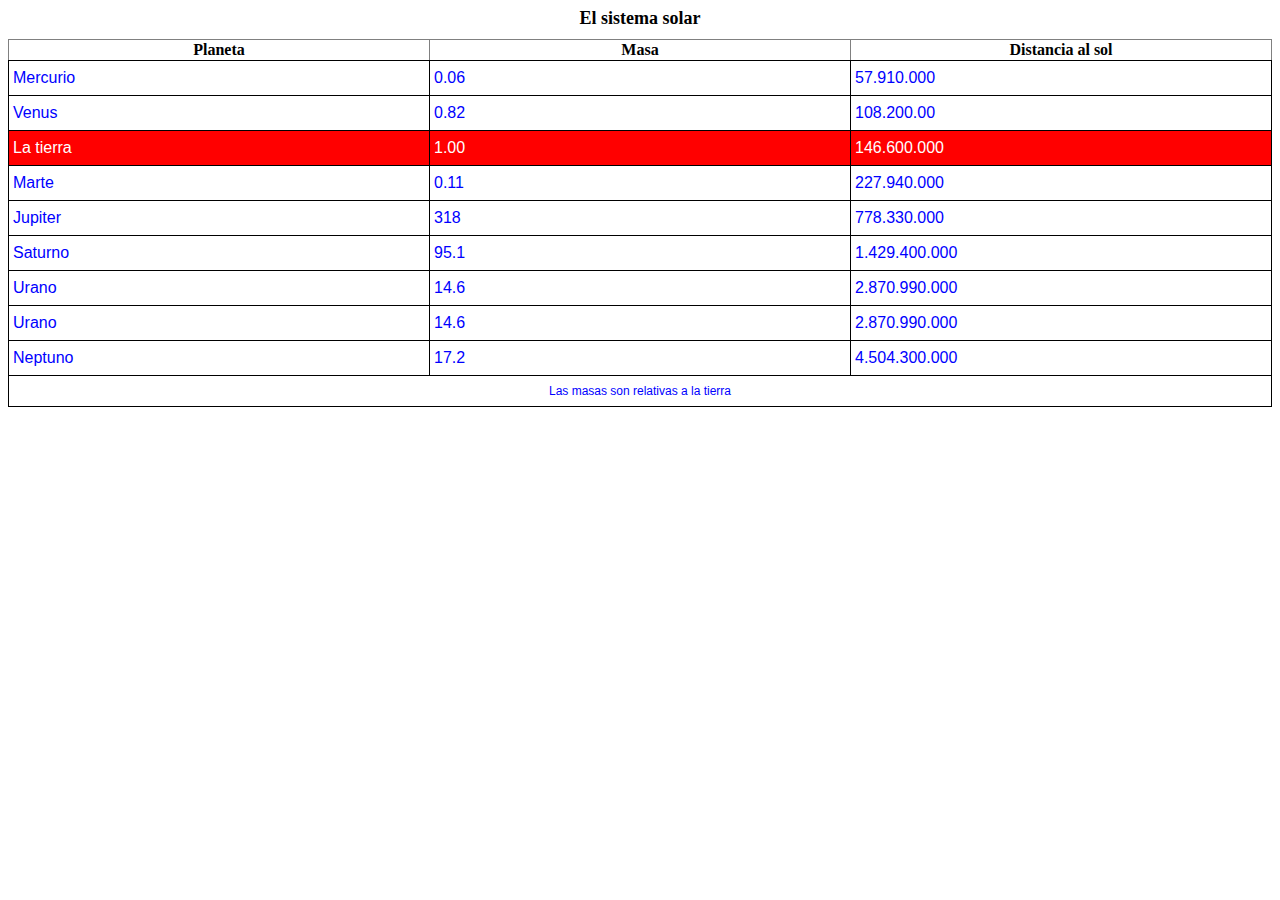
<file: Guia 1/Ejercicio 10/Ejercicio 10.html>
<!DOCTYPE html>
<html lang="es">
<head>
    <meta charset="UTF-8">
    <meta name="viewport" content="width=device-width, initial-scale=1.0">
    <title>Ejercicio 10</title>
    <link rel="stylesheet" href="estilo.css">
</head>
<body>
<table border="1">
    <caption>El sistema solar</caption>
    <thead>
        <tr>
            <th>Planeta</th>
            <th>Masa</th>
            <th>Distancia al sol</th>
        </tr>
    </thead>
    <tbody>
        <tr>
            <td>Mercurio</td>
            <td>0.06</td>
            <td>57.910.000</td>
        </tr>
        <tr>
            <td>Venus</td>
            <td>0.82</td>
            <td>108.200.00</td>
        </tr>
        <tr>
            <td class="destacar">La tierra</td>
            <td class="destacar">1.00</td>
            <td class="destacar">146.600.000</td>
        </tr>
        <tr>
            <td>Marte</td>
            <td>0.11</td>
            <td>227.940.000</td>
        </tr>
        <tr>
            <td>Jupiter</td>
            <td>318</td>
            <td>778.330.000</td>
        </tr>
        <tr>
            <td>Saturno</td>
            <td>95.1</td>
            <td>1.429.400.000</td>
        </tr>
        <tr>
            <td>Urano</td>
            <td>14.6</td>
            <td>2.870.990.000</td>
        </tr>
        <tr>
            <td>Urano</td>
            <td>14.6</td>
            <td>2.870.990.000</td>
        </tr>
        <tr>
            <td>Neptuno</td>
            <td>17.2</td>
            <td>4.504.300.000</td>
        </tr>
    </tbody>
    <tfoot>
        <tr>
            <td colspan="3">Las masas son relativas a la tierra</td>
        </tr>
    </tfoot>
</table>
</body>
</html>
</file>
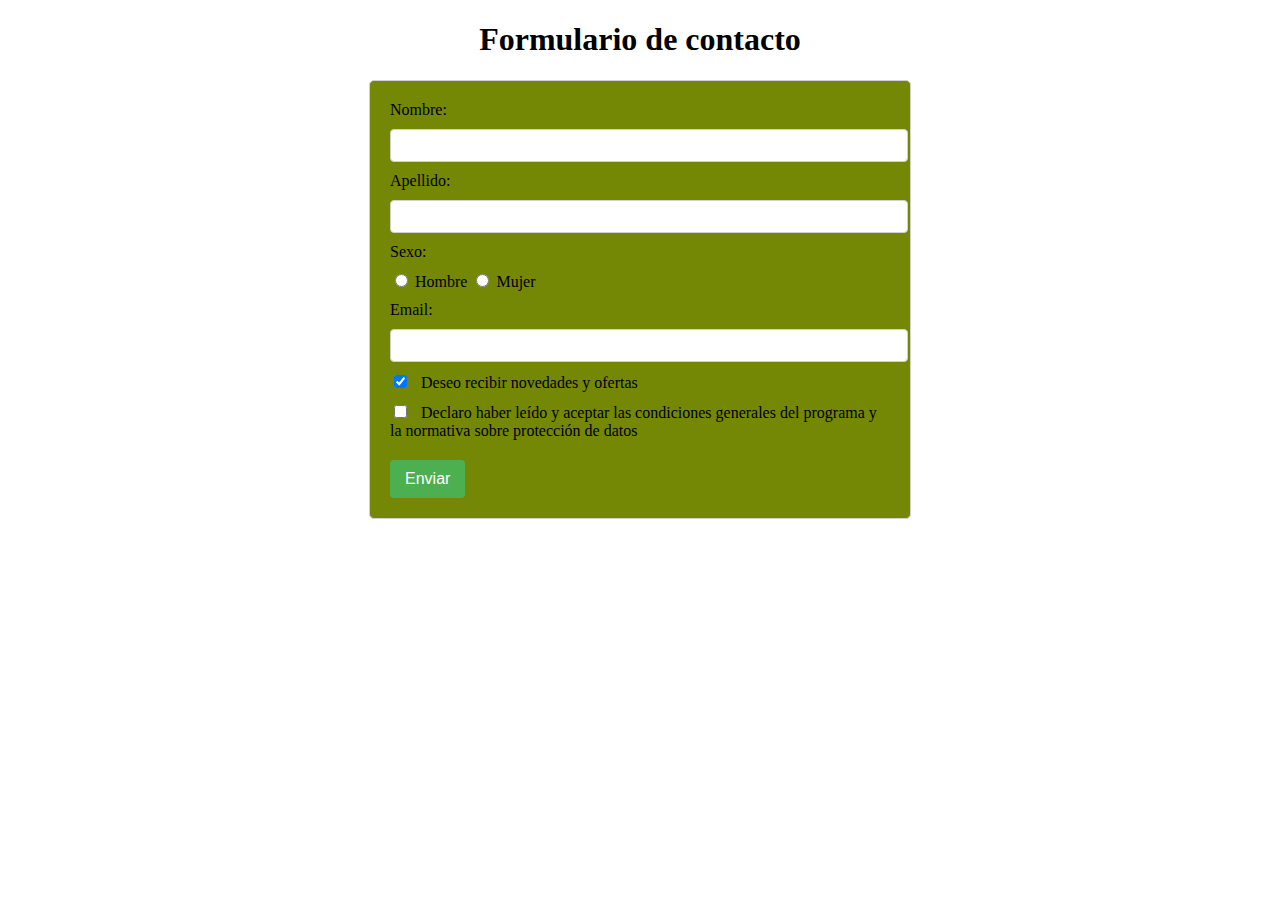
<file: Guia 1/Ejercicio 11/Ejercicio 11.html>
<!DOCTYPE html>
<html lang="es">
<head>
    <meta charset="UTF-8">
    <meta name="viewport" content="width=device-width, initial-scale=1.0">
    <title>Formulario de contacto</title>
    <style>
        body {
            font-family: Cambria, Cochin, Georgia, Times, 'Times New Roman', serif;
            margin: 20px;
        }
        form {
            max-width: 500px;
            margin: auto;
            padding: 20px;
            border: 1px solid #d1d1d1;
            border-radius: 5px;
            background-color: #748806;
        }
        label {
            display: block;
            margin-bottom: 10px;
        }
        input[type="text"] {
            width: 100%;
            padding: 8px;
            margin-bottom: 10px;
            border: 1px solid #d1d1d1;
            border-radius: 4px;
        }
        input[type="checkbox"] {
            margin-right: 10px;
        }
        input[type="submit"] {
            background-color: #4CAF50;
            color: white;
            border: none;
            padding: 10px 15px;
            text-align: center;
            text-decoration: none;
            display: inline-block;
            font-size: 16px;
            margin-top: 10px;
            cursor: pointer;
            border-radius: 4px;
        }
        input[type="submit"]:hover {
            background-color: #45a049;
        }
    </style>
</head>
<body>

<h1 align="center">Formulario de contacto</h1>

<form action="" method="GET">
    <label for="nombre">Nombre:</label>
    <input type="text" id="nombre" name="nombre" maxlength="40" required>
    
    <label for="apellidos">Apellido:</label>
    <input type="text" id="apellidos" name="apellidos" maxlength="40" required>
    
    <label>Sexo:</label>
    <label>
        <input type="radio" name="sexo" value="hombre" required> Hombre
    
        <input type="radio" name="sexo" value="mujer" required> Mujer
    </label>
    
    <label for="email">Email:</label>
    <input type="text" id="email" name="email" required>
    
    <label>
        <input type="checkbox" name="novedades" checked> Deseo recibir novedades y ofertas
    </label>
    
    <label>
        <input type="checkbox" name="aceptacion" required> Declaro haber leído y aceptar las condiciones generales del programa y la normativa sobre protección de datos
    </label>
    
    <input type="submit" value="Enviar">
</form>
</body>
</html>
</file>
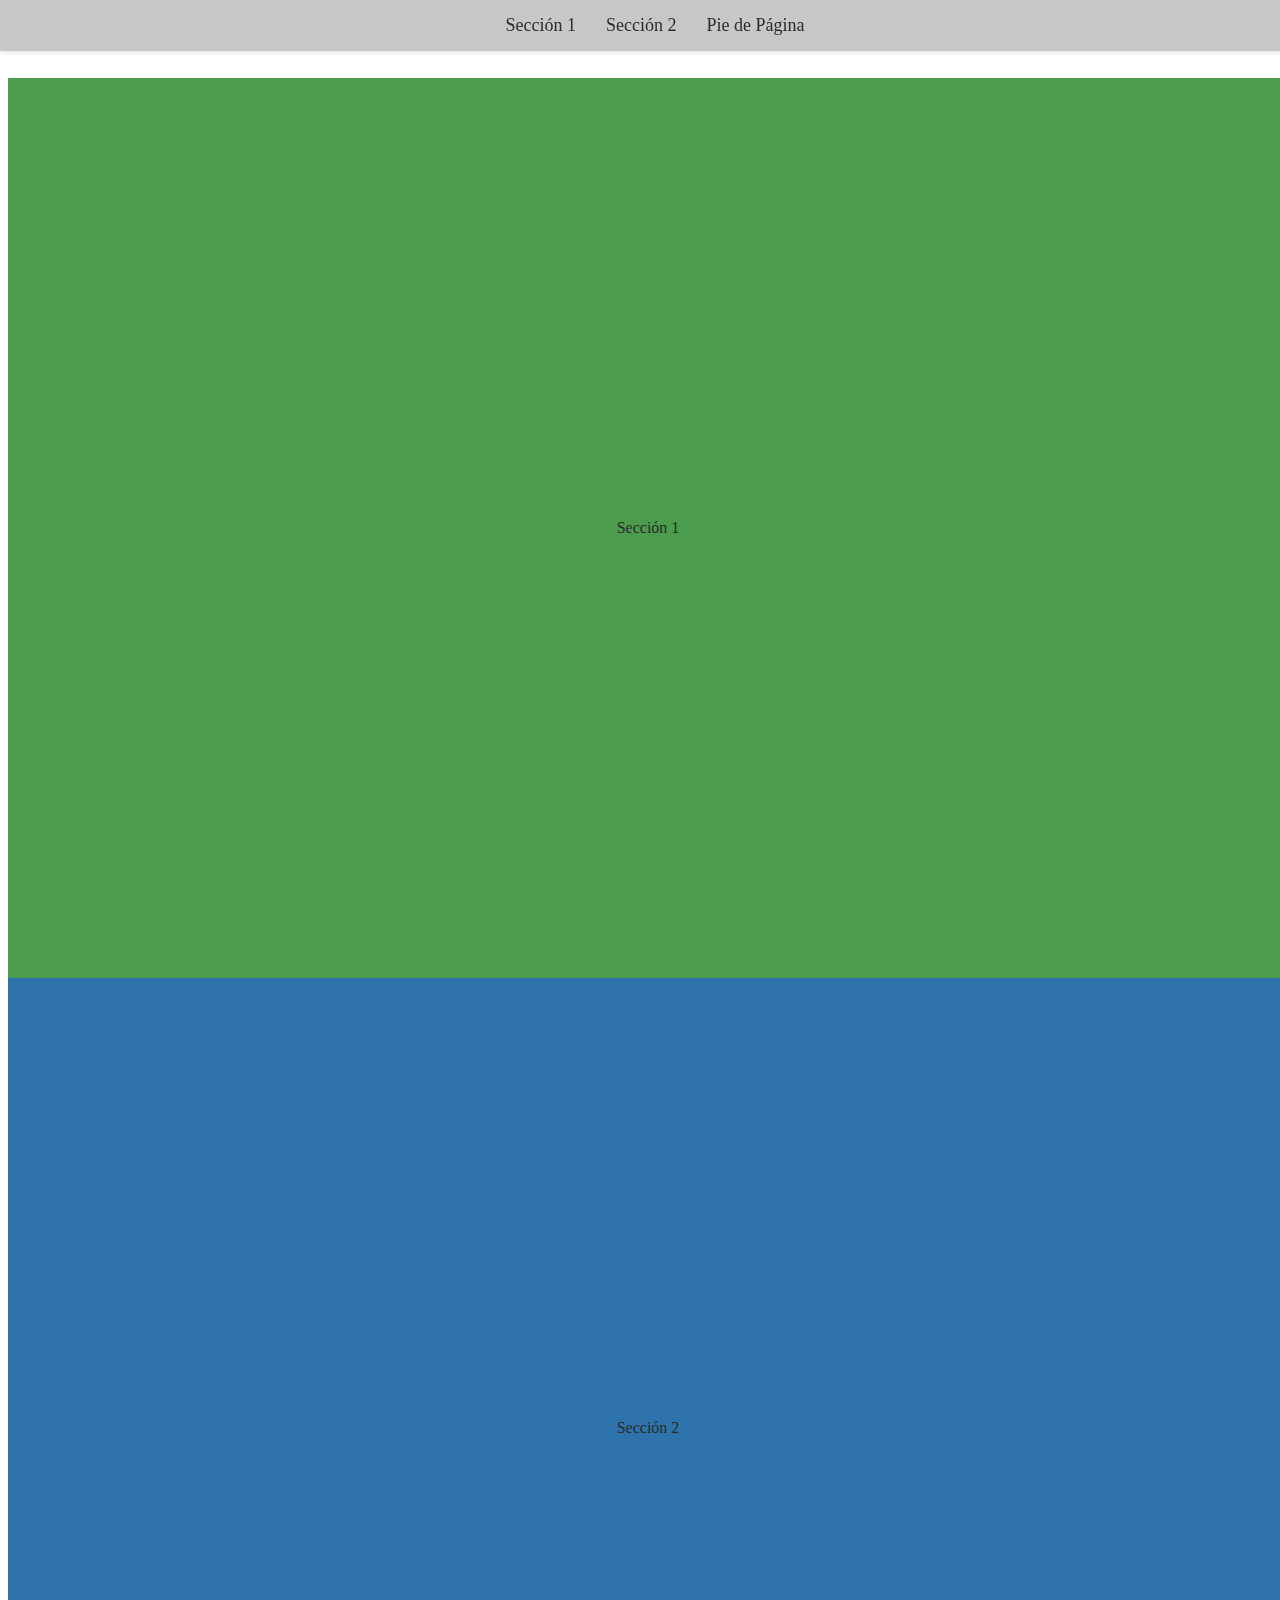
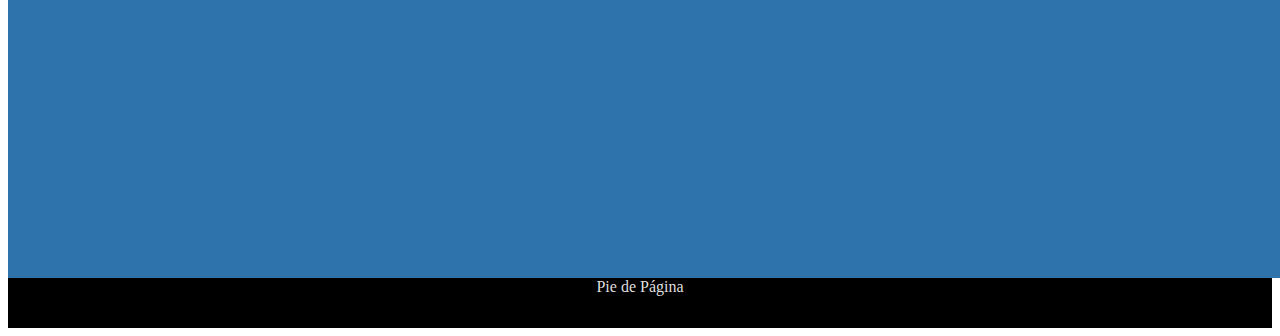
<file: Guia 1/Ejercicio 12/Ejercicio 12.html>
<!DOCTYPE html>
<html lang="es">
<head>
    <meta charset="UTF-8">
    <meta name="viewport" content="width=device-width, initial-scale=1.0">
    <title>Ejercicio 12</title>
    <link rel="stylesheet" href="estilo.css">
</head>
<body>
    <div class="navbar">
        <ul>
            <li><a href="#seccion1">Sección 1</a></li>
            <li><a href="#seccion2">Sección 2</a></li>
            <li><a href="#piedepagina">Pie de Página</a></li>
        </ul>
    </div>
    <div class="espaciado"></div>
    <div id="seccion1" class="seccion seccion1">
        <div class="section-content">Sección 1</div>
    </div>
    <div id="seccion2" class="seccion seccion2">
        <div class="section-content">Sección 2</div>
    </div>
    <div id="piedepagina" class="section piedepagina">
        <div class="section-content">Pie de Página</div>
    </div>
</body>
</html>
</file>
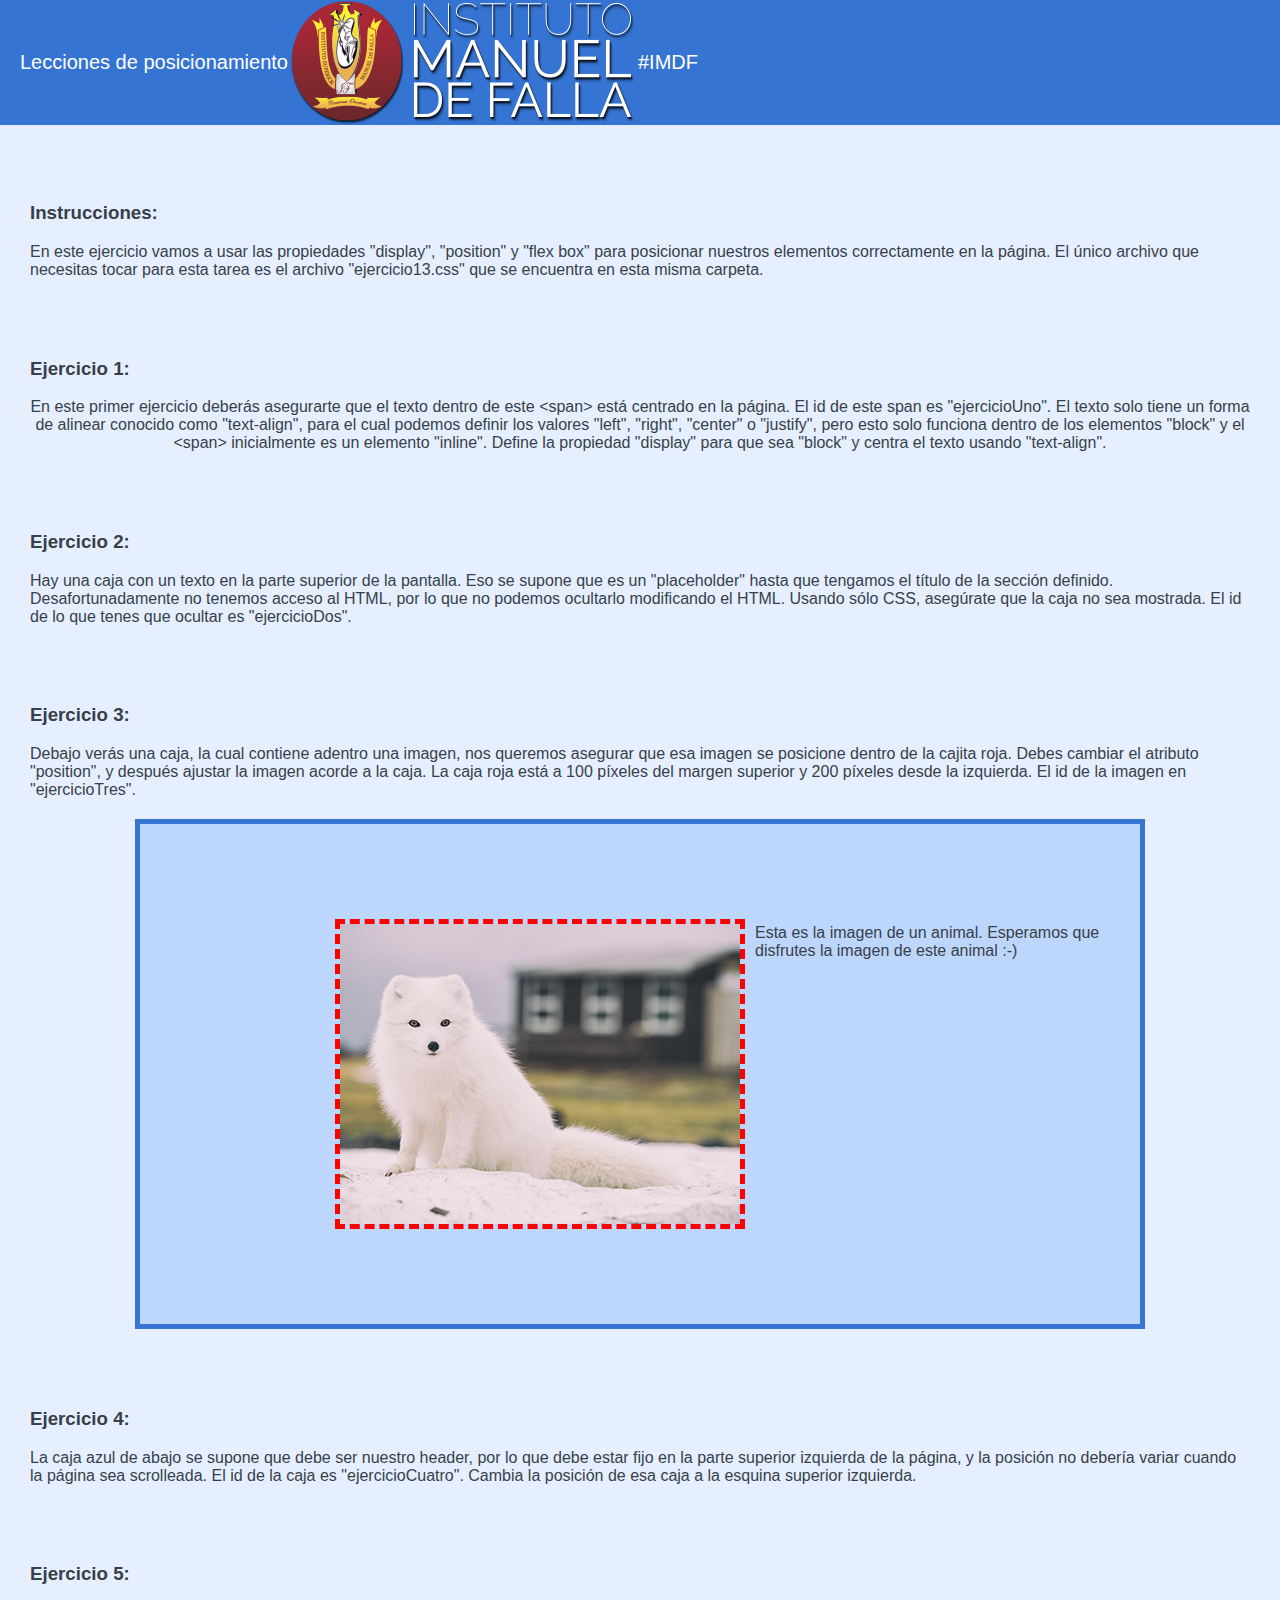
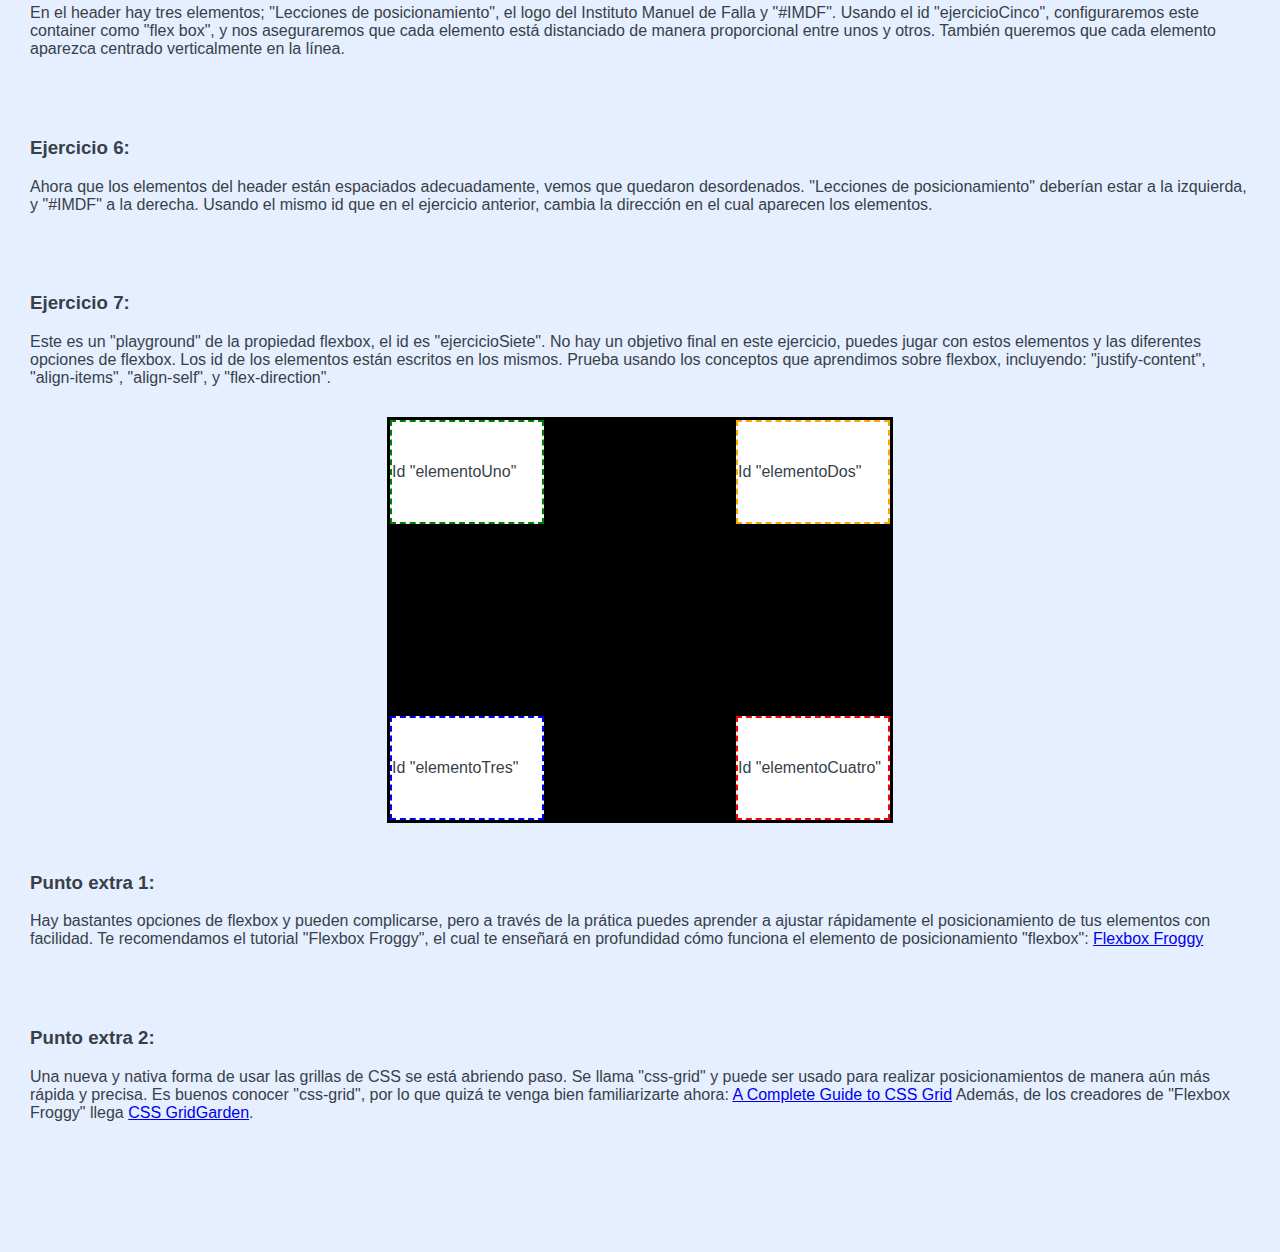
<file: Guia 1/Ejercicio 13/Ejercicio 13.html>
<!DOCTYPE html>
<html lang="es">

<head>
    <meta charset="UTF-8">
    <meta http-equiv="X-UA-Compatible" content="IE=edge">
    <meta name="viewport" content="width=device-width, initial-scale=1.0">
    <title>Ejercicio 13</title>
    <link rel="stylesheet" href="style.css">
    <link rel="stylesheet" href="ejercicio13.css">
</head>

<body>
    <h1 id="ejercicioDos">Ejercicio N°13/h1>
    <h1 id="header">Posicionamiento CSS</h1>
    <div class="container">
        <h3>Instrucciones:</h3>
        <span id="instructions">
            En este ejercicio vamos a usar las propiedades "display", "position" y "flex box" para posicionar nuestros
            elementos correctamente en la página. El único archivo que necesitas tocar para esta tarea es el archivo
            "ejercicio13.css" que se encuentra en esta misma carpeta.
        </span>
    </div>
    <div class="container">
        <h3>Ejercicio 1:</h3>
        <span id="ejercicioUno">
            En este primer ejercicio deberás asegurarte que el texto dentro de este &lt;span&gt; está centrado en la
            página.
            El id de este span es "ejercicioUno". El texto solo tiene un forma de alinear conocido como "text-align",
            para el
            cual podemos definir los valores "left", "right", "center" o "justify", pero esto solo funciona dentro de
            los
            elementos "block" y el &lt;span&gt; inicialmente es un elemento "inline". Define la propiedad "display" para
            que
            sea "block" y centra el texto usando "text-align".
        </span>
    </div>
    <div class="container">
        <h3>Ejercicio 2:</h3>
        <span>
            Hay una caja con un texto en la parte superior de la pantalla. Eso se supone que es un "placeholder" hasta
            que
            tengamos el título de la sección definido. Desafortunadamente no tenemos acceso al HTML, por lo que no
            podemos
            ocultarlo modificando el HTML. Usando sólo CSS, asegúrate que la caja no sea mostrada. El id de lo que tenes
            que
            ocultar es "ejercicioDos".
        </span>
    </div>
    <div class="container">
        <h3>Ejercicio 3:</h3>
        <span>
            Debajo verás una caja, la cual contiene adentro una imagen, nos queremos asegurar que esa imagen se
            posicione
            dentro de la cajita roja. Debes cambiar el atributo "position", y después ajustar la imagen acorde a la
            caja.
            La caja roja está a 100 píxeles del margen superior y 200 píxeles desde la izquierda. El id de la imagen en
            "ejercicioTres".
        </span>
        <div id="containerImagen">
            <div id="containerObjetivo"></div>
            <img id="ejercicioTres" src="artic-fox.png" />
            <div id="spanDescriptivo">
                <span>Esta es la imagen de un animal. Esperamos que disfrutes la imagen de este animal :-)</span>
            </div>
        </div>
    </div>
    <div class="container">
        <h3>Ejercicio 4:</h3>
        <span>
            La caja azul de abajo se supone que debe ser nuestro header, por lo que debe estar fijo
            en la parte superior izquierda de la página, y la posición no debería variar cuando la página sea
            scrolleada.
            El id de la caja es "ejercicioCuatro". Cambia la posición de esa caja a la esquina superior izquierda.
        </span>
    </div>
    <div id="ejercicioCuatro">
        <div id="ejercicioCinco">
            <span>#IMDF</span>
            <img src="mdf-logo.png" />
            <span>Lecciones de posicionamiento</span>
        </div>
    </div>
    <div class="container">
        <h3>Ejercicio 5:</h3>
        <span>
            En el header hay tres elementos; "Lecciones de posicionamiento", el logo del Instituto Manuel de Falla y
            "#IMDF".
            Usando el id "ejercicioCinco", configuraremos este container como "flex box", y nos aseguraremos que cada
            elemento
            está distanciado de manera proporcional entre unos y otros. También queremos que cada elemento aparezca
            centrado
            verticalmente en la línea.
        </span>
    </div>
    <div class="container">
        <h3>Ejercicio 6:</h3>
        <span>
            Ahora que los elementos del header están espaciados adecuadamente, vemos que quedaron desordenados.
            "Lecciones de posicionamiento" deberían estar a la izquierda, y "#IMDF" a la derecha.
            Usando el mismo id que en el ejercicio anterior, cambia la dirección en el cual aparecen los elementos.
        </span>
    </div>
    <div class="container">
        <h3>Ejercicio 7:</h3>
        <span>
            Este es un "playground" de la propiedad flexbox, el id es "ejercicioSiete". No hay un objetivo final en este
            ejercicio, puedes jugar con estos elementos y las diferentes opciones de flexbox. Los id de los elementos
            están
            escritos en los mismos.
            Prueba usando los conceptos que aprendimos sobre flexbox, incluyendo: "justify-content", "align-items",
            "align-self", y "flex-direction".
        </span>
    </div>
    <div id="ejercicioSiete">
        <div id="elementoUno" class="elementos"><span class="textoElemento">Id "elementoUno"</span></div>
        <div id="elementoDos" class="elementos"><span class="textoElemento">Id "elementoDos"</span></div>
        <div id="elementoTres" class="elementos"><span class="textoElemento">Id "elementoTres"</span></div>
        <div id="elementoCuatro" class="elementos"><span class="textoElemento">Id "elementoCuatro"</span></div>
    </div>
    <div class="container">
        <h3>Punto extra 1:</h3>
        <span>
            Hay bastantes opciones de flexbox y pueden complicarse, pero a través de la prática puedes aprender
            a ajustar rápidamente el posicionamiento de tus elementos con facilidad. Te recomendamos el tutorial
            "Flexbox Froggy", el cual te enseñará en profundidad cómo funciona el elemento de posicionamiento "flexbox":
            <a href="http://www.flexboxfroggy.com" target="_blank_">Flexbox Froggy</a>
        </span>
    </div>
    <div class="container">
        <h3>Punto extra 2:</h3>
        <span>
            Una nueva y nativa forma de usar las grillas de CSS se está abriendo paso. Se llama "css-grid" y puede ser
            usado
            para realizar posicionamientos de manera aún más rápida y precisa. Es buenos conocer "css-grid", por lo que
            quizá
            te venga bien familiarizarte ahora: <a href="https://css-tricks.com/snippets/css/complete-guide-grid/"
                target="_blank_">A Complete Guide to CSS Grid</a>

            Además, de los creadores de "Flexbox Froggy" llega <a href="http://cssgridgarden.com/">CSS GridGarden</a>.
        </span>
    </div>
</body>

</html>
</file>
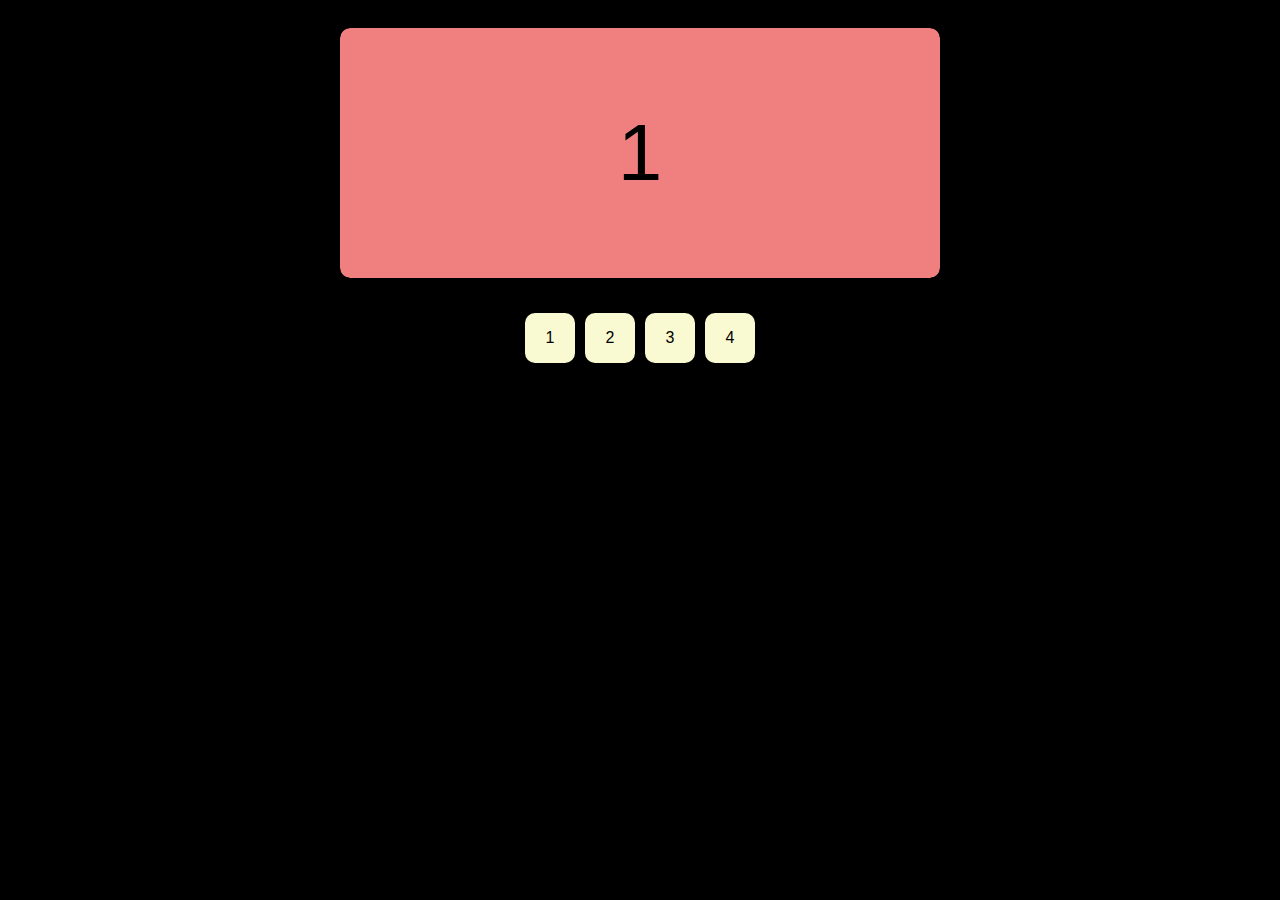
<file: Guia 1/Ejercicio 14/Ejercicio 14.html>
<!DOCTYPE html>
<html lang="es">
  <head>
    <meta charset="UTF-8" />
    <meta http-equiv="X-UA-Compatible" content="IE=edge" />
    <meta name="viewport" content="width=device-width, initial-scale=1.0" />
    <title>Slider</title>
    <link rel="stylesheet" href="estilo.css" />
  </head>
  <body>
    <div class="slider-container">
      <div class="slider-viewport">
        <div class="slide" id="slide1">1</div>
        <div class="slide" id="slide2">2</div>
        <div class="slide" id="slide3">3</div>
        <div class="slide" id="slide4">4</div>
      </div>
      <div class="links">
        <a href="#slide1">1</a>
        <a href="#slide2">2</a>
        <a href="#slide3">3</a>
        <a href="#slide4">4</a>
      </div>
    </div>
  </body>
</html>
</file>
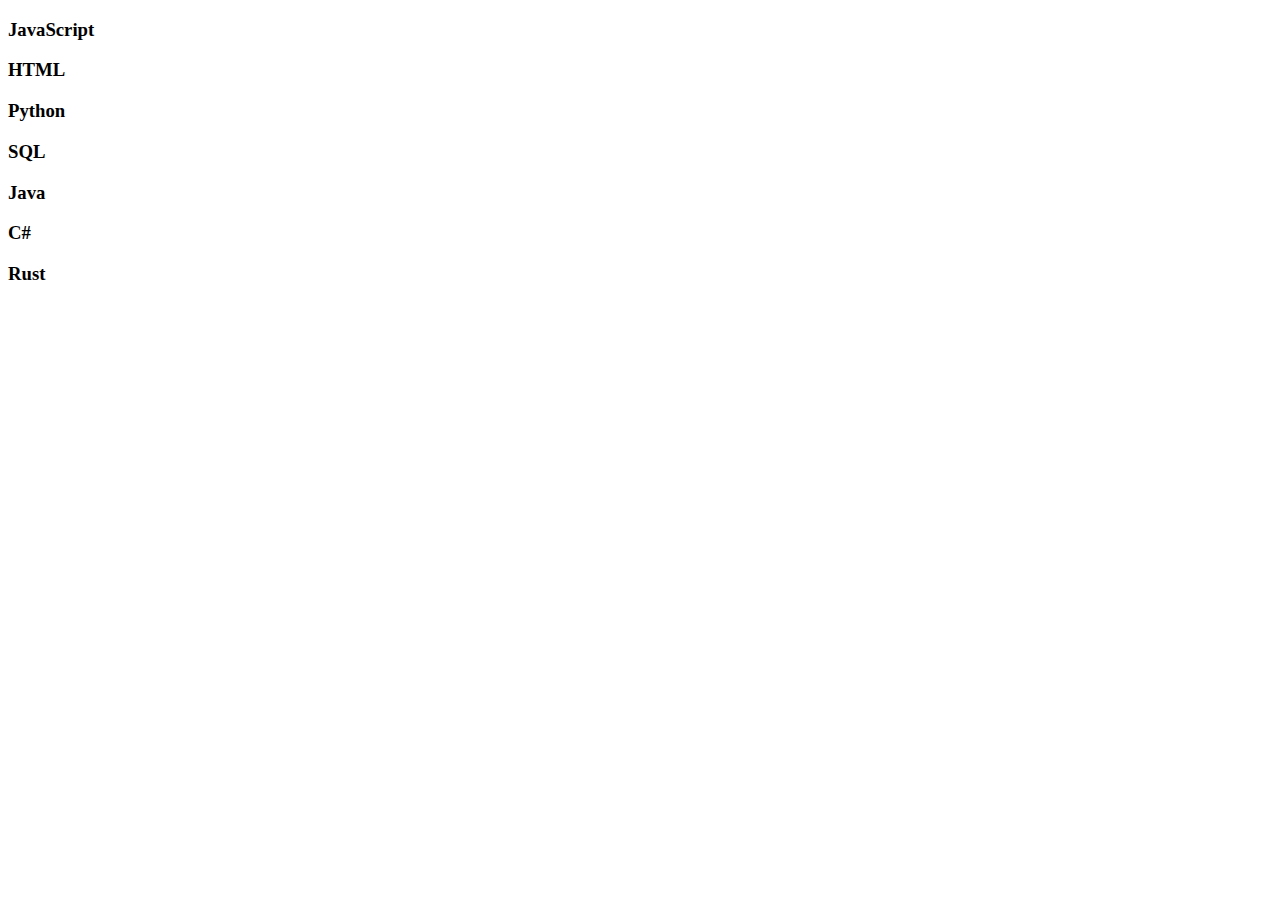
<file: Guia 1/Ejercicio 2/Ejercicio 2.html>
<!DOCTYPE html>
<html lang="es">
<head>
    <meta charset="UTF-8">
    <meta name="viewport" content="width=device-width, initial-scale=1.0">
    <title>Ejercicio 2</title>
</head>
<body>
    <h3 style="font-family: comfortaa">JavaScript</h3>
    <h3 style="font-family: comfortaa">HTML</h3>
    <h3 style="font-family: comfortaa">Python</h3>
    <h3 style="font-family: comfortaa">SQL</h3>
    <h3 style="font-family: comfortaa">Java</h3>
    <h3 style="font-family: comfortaa">C#</h3>
    <h3 style="font-family: comfortaa">Rust</h3>
</body>
</html>
</file>
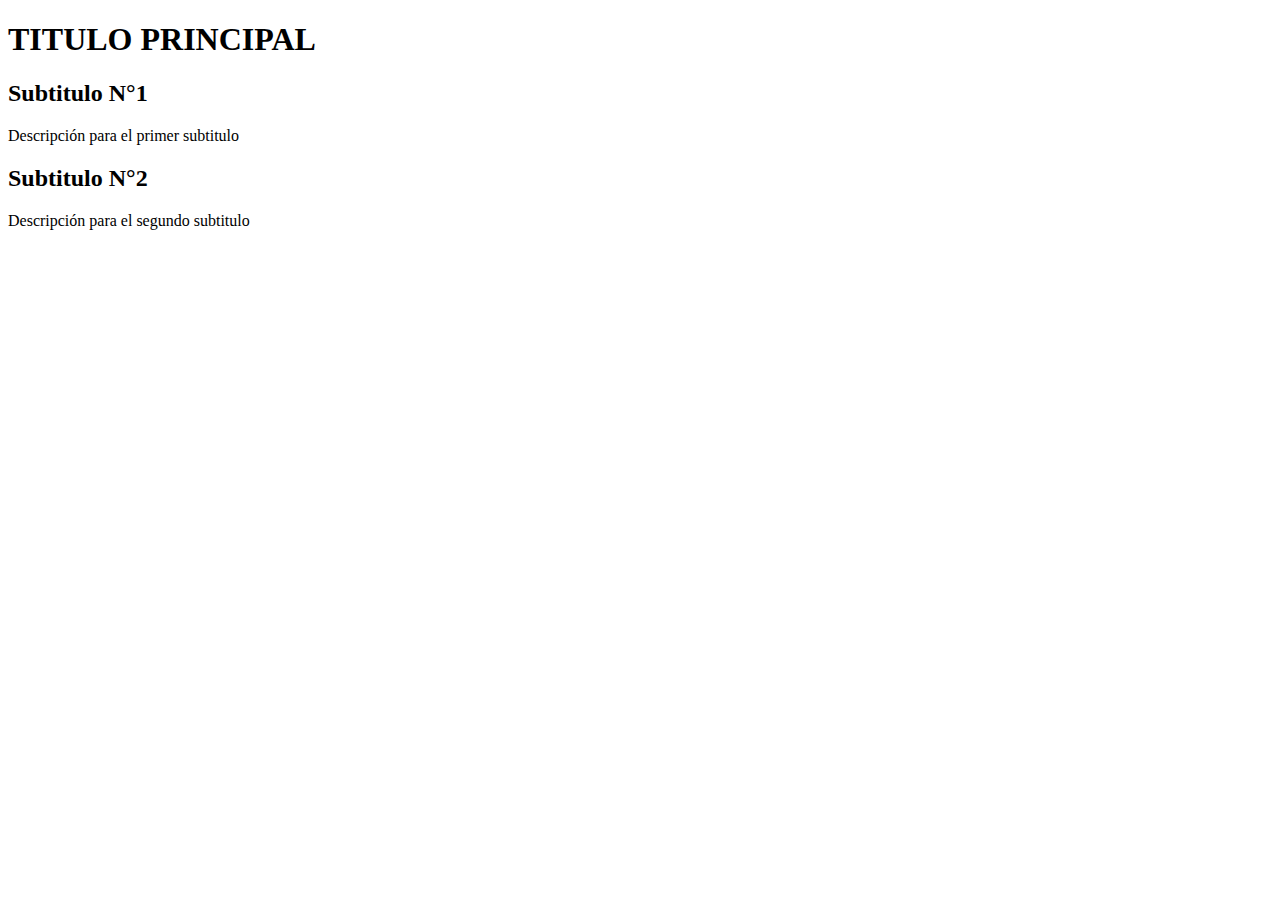
<file: Guia 1/Ejercicio 3/Ejercicio 3.html>
<!DOCTYPE html>
<html lang="es">
<head>
    <meta charset="UTF-8">
    <meta name="viewport" content="width=device-width, initial-scale=1.0">
    <title>Ejercicio 3</title>
</head>
<body>
    <h1 style="font-family: comfortaa">TITULO PRINCIPAL</h1>
    <h2 style="font-family: comfortaa">Subtitulo N°1</h2>
    <p style="font-family: comfortaa">Descripción para el primer subtitulo</p>
    <h2 style="font-family: comfortaa">Subtitulo N°2</h2>
    <p style="font-family: comfortaa">Descripción para el segundo subtitulo</p>
</body>
</html>
</file>
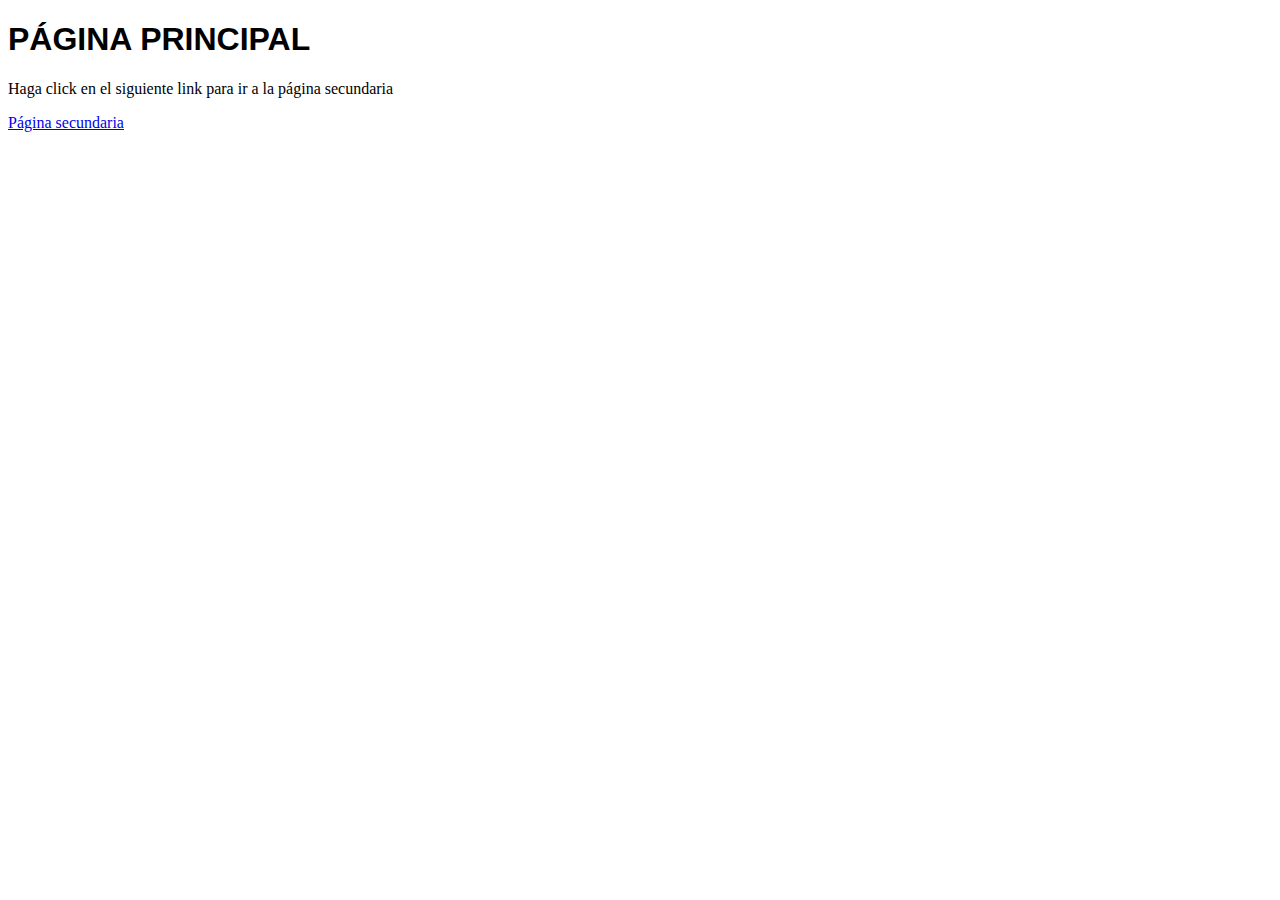
<file: Guia 1/Ejercicio 4/Ejercicio 4.html>
<!DOCTYPE html>
<html lang="es">
<head>
    <meta charset="UTF-8">
    <meta name="viewport" content="width=device-width, initial-scale=1.0">
    <title>Ejercicio 4</title>
</head>
<body>
    <h1 style="font-family: Arial, Helvetica, sans-serif;">PÁGINA PRINCIPAL </h1>
    <p style="font-family: comfortaa">Haga click en el siguiente link para ir a la página secundaria</p>
    <a href="Pagina secundaria.html", target="_blank">Página secundaria</a>
</body>
</html>
</file>
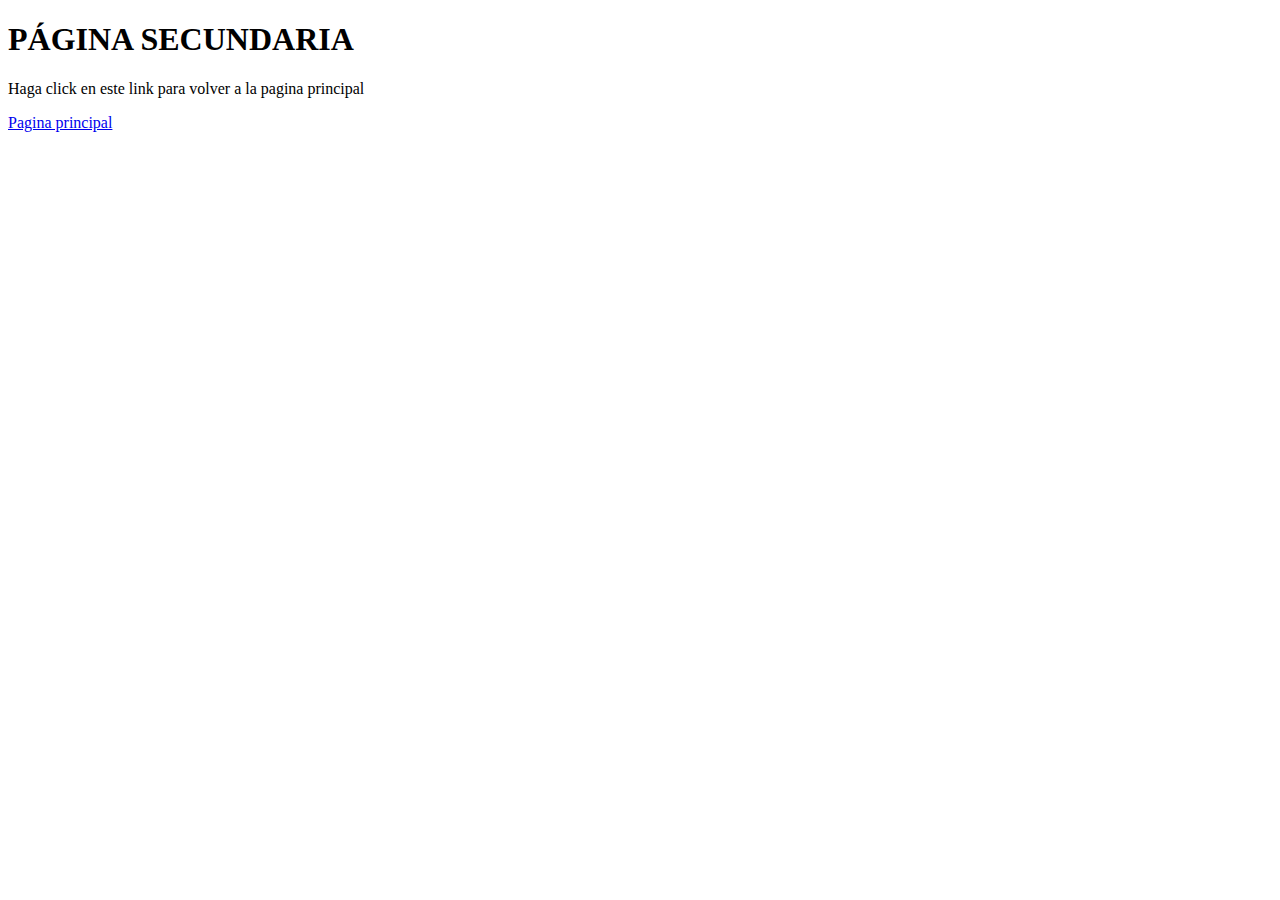
<file: Guia 1/Ejercicio 4/Pagina secundaria.html>
<!DOCTYPE html>
<html lang="es">
<head>
    <meta charset="UTF-8">
    <meta name="viewport" content="width=device-width, initial-scale=1.0">
    <title>Página secundaria</title>
</head>
<body>
    <h1 style="font-family: comfortaa">PÁGINA SECUNDARIA</h1>
    <p style="font-family: comfortaa">Haga click en este link para volver a la pagina principal</p>
    <a href="Ejercicio 4.html">Pagina principal</a>
</body>
</html>
</file>
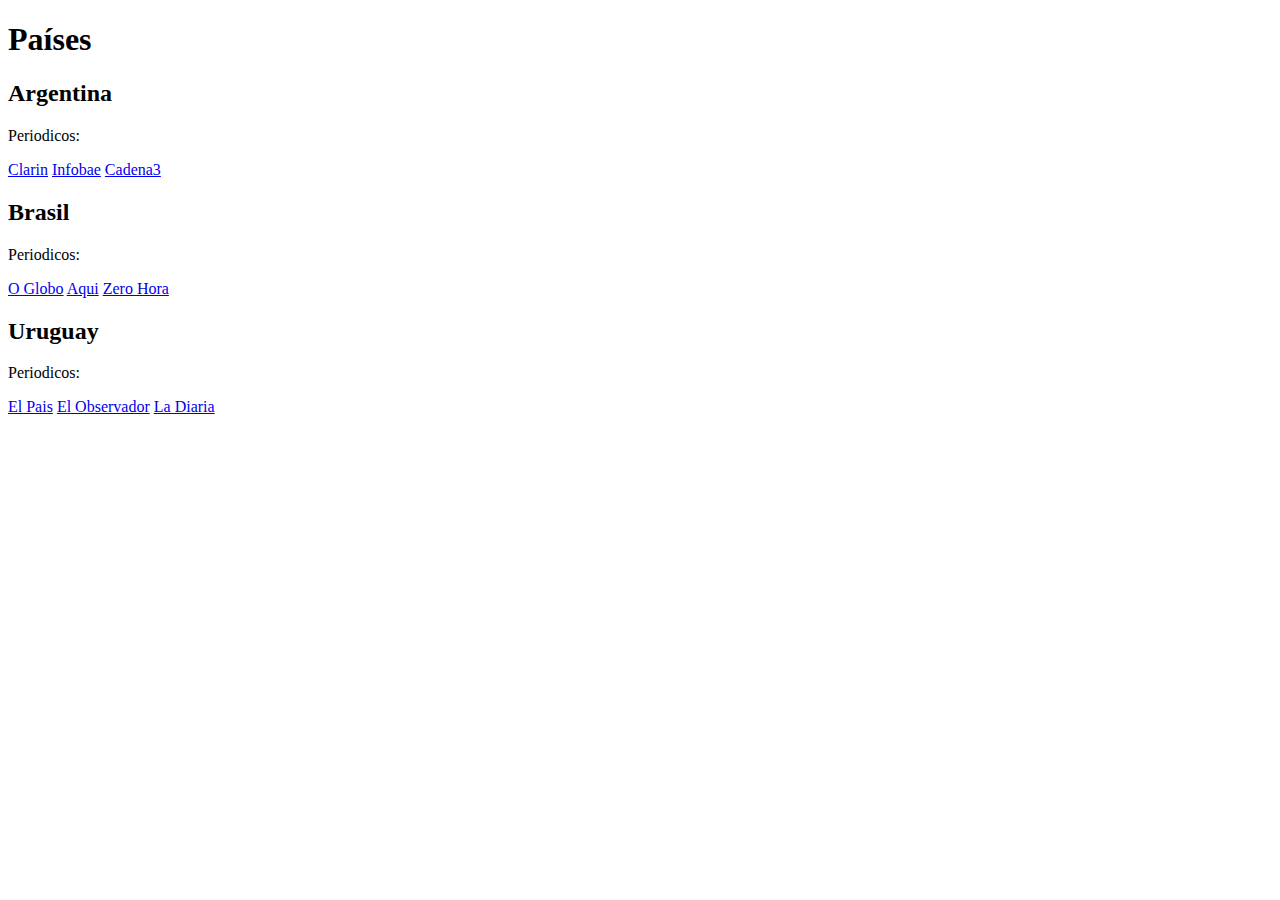
<file: Guia 1/Ejercicio 5/Ejercicio 5.html>
<!DOCTYPE html>
<html lang="es">
<head>
    <meta charset="UTF-8">
    <meta name="viewport" content="width=device-width, initial-scale=1.0">
    <title>Ejercicio 5 </title>
</head>
<body>
    <h1 style="font-family: comfortaa">Países</h1>
    <h2 style="font-family: comfortaa">Argentina</h2>
    <p style="font-family: comfortaa">Periodicos:</p>
    <a href="https://www.clarin.com/">Clarin</a>
    <a href="https://www.infobae.com/">Infobae</a>
    <a href="https://www.cadena3.com/">Cadena3</a>
    <h2 style="font-family: comfortaa">Brasil</h2>
    <p style="font-family: comfortaa">Periodicos:</p>
    <a href="https://oglobo.globo.com/">O Globo</a>
    <a href="https://aqui.uai.com.br/">Aqui</a>
    <a href="https://gauchazh.clicrbs.com.br/">Zero Hora</a>
    <h2 style="font-family: comfortaa">Uruguay</h2>
    <p style="font-family: comfortaa">Periodicos:</p>
    <a href="https://www.elpais.com.uy/">El Pais</a>
    <a href="https://www.elobservador.com.uy/">El Observador</a>
    <a href="https://ladiaria.com.uy/">La Diaria</a>
</body>
</html>
</file>
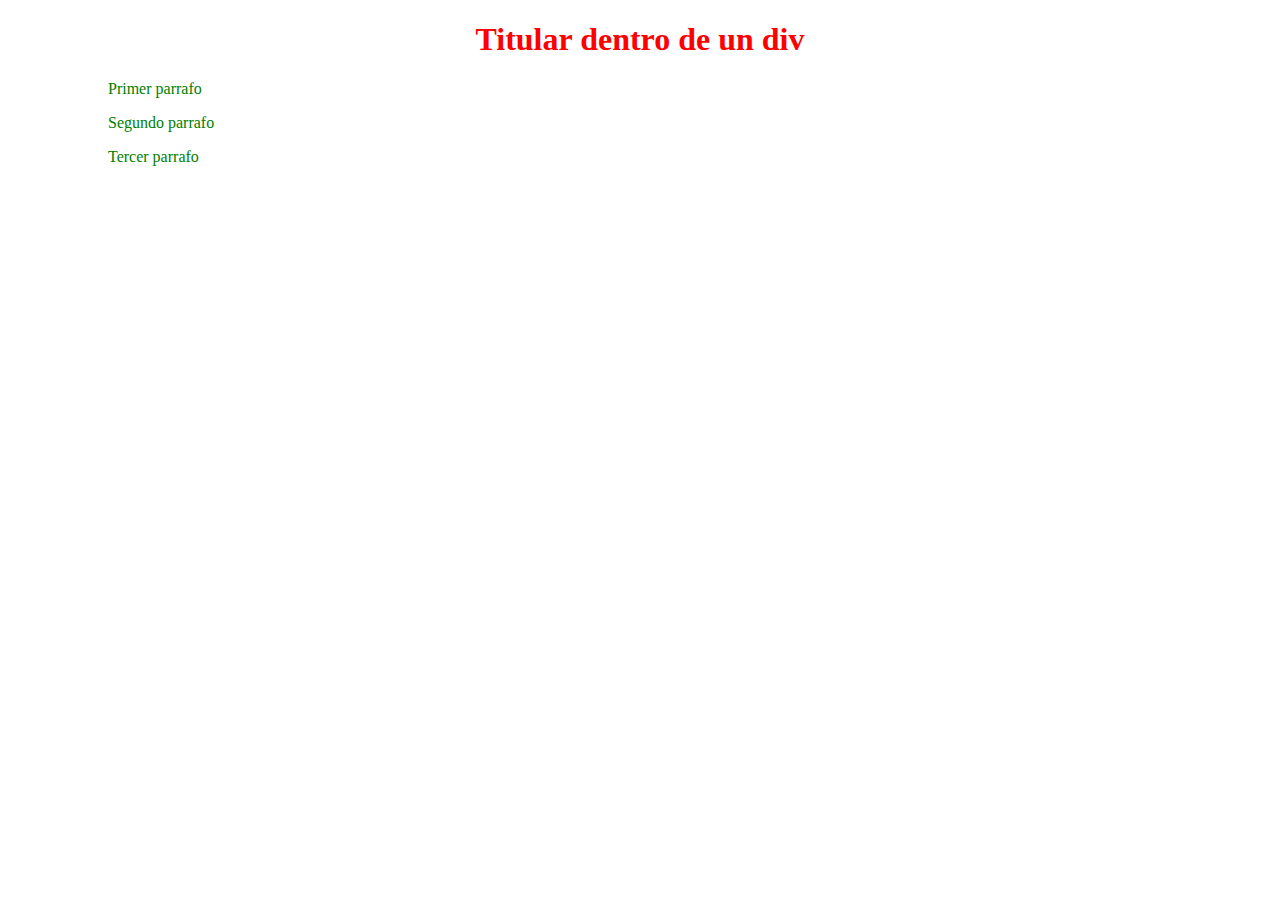
<file: Guia 1/Ejercicio 7/Ejercicio 7.html>
<!DOCTYPE html>
<html lang="es">
<head>
    <meta charset="UTF-8">
    <meta name="viewport" content="width=device-width, initial-scale=1.0">
    <title>Ejercicio 7</title>
</head>
<body>
    <div>
        <h1 style="color: red", align="center">Titular dentro de un div</h1>
    </div>
    <p style="margin-left: 100px; color: green;" >Primer parrafo</p>
    <p style="margin-left: 100px; color: green;" >Segundo parrafo</p>
    <p style="margin-left: 100px; color: green;" >Tercer parrafo</p>

</body>
</html>
</file>
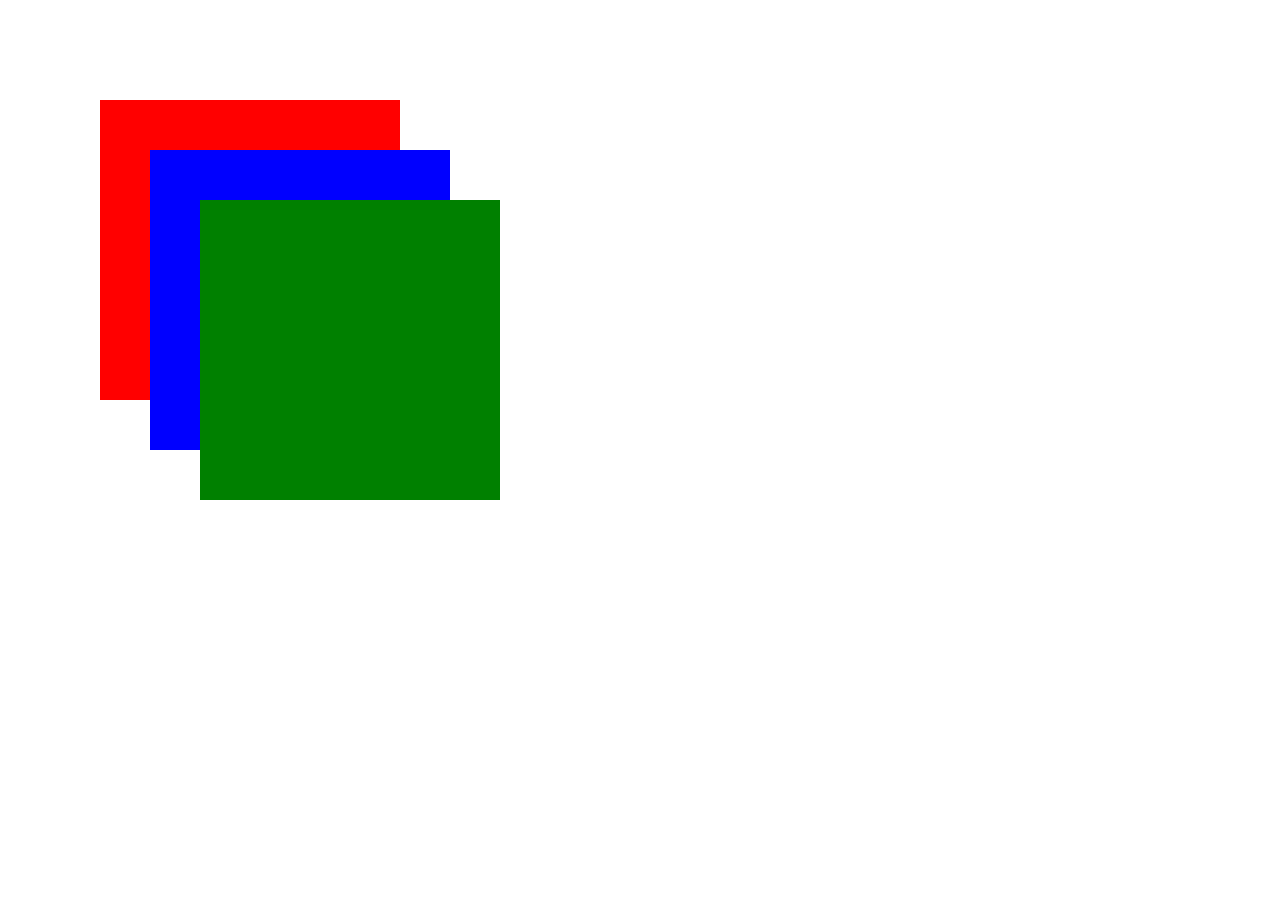
<file: Guia 1/Ejercicio 8/Ejercicio 8.html>
<!DOCTYPE html>
<html lang="es">
<head>
    <meta charset="UTF-8">
    <meta name="viewport" content="width=device-width, initial-scale=1.0">
    <title>Ejercicio 8</title>
    <style>
        .clase { 
            position: absolute; 
            width: 300px;
            height: 300px; }
        #bloque1 {
            top: 100px;
            left: 100px;
            background-color: red; }
        #bloque2 {
            top: 150px;
            left: 150px;
            background-color: blue; }
        #bloque3 {
            top: 200px;
            left: 200px;
            background-color: green; }
    </style>
</head>
<body>
    <div id="bloque1", class="clase"></div>
    <div id="bloque2", class="clase"></div>
    <div id="bloque3", class="clase"></div>

</body>
</html>
</file>
<file: Guia 1/Ejercicio 10/estilo.css>
table {
    width: 100%;
    border-collapse: collapse;
}

caption {
    font-size: 18px;
    font-weight: bold;
    margin-bottom: 10px;
}

th {
    width: 170px;
}

td {
    
    border: 1px solid black;
    padding: 8px 4px;
    text-align: left;
}

td {
    background-color: white;
    color: blue;
    font-family: Arial, sans-serif;
}

.destacar {
    background-color: red;
    color: white;
}

tfoot td {
    text-align: center;
    font-size: 12px;
}
</file>
<file: Guia 1/Ejercicio 12/estilo.css>
.navbar {
    position: fixed;
    top: 0;
    left: 0;
    width: 100%;
    background-color: #c7c7c7;
    color: #2a2a2a;
    padding: 15px;
    box-shadow: 0 2px 4px rgba(0,0,0,0.1);
    z-index: 1000;
}

.navbar ul {
    list-style: none;
    margin: 0;
    padding: 0;
    display: flex;
    justify-content: center;
}

.navbar li {
    margin: 0 15px;
}

.navbar a {
    color: #2a2a2a;
    text-decoration: none;
    font-size: 18px;
}

.seccion {
    display: flex;
    justify-content: center;
    align-items: center;
    text-align: center;
    color: #2a2a2a;
    width: 100vw;
    min-height: 100vh;
}

.seccion1 {
    background-color: #4c9c4e;
}

.seccion2 {
    background-color: #2e73ac;
}

.piedepagina {
    background-color: #000000;
    color: #dfdfdf;
    min-height: 50px;
    text-align: center;
}

.espaciado {
    height: 70px;
}
</file>
<file: Guia 1/Ejercicio 13/style.css>
body {
    background: #e5efff;
    margin: 95px 0 100px 0;
    color: #383f49;
    font-family: "Helvetica Neue", Helvetica, Arial, sans-serif;
}

#header {
    text-align: center;
}

.container {
    padding: 30px;
}

#ejercicioDos {
    height: 50px;
    text-align: center;
    border: 1px solid purple;
}

#containerImagen {
    width: 1000px;
    height: 500px;
    border: 5px solid #3574d2;
    background-color: #bdd6fc;
    margin-left: auto;
    margin-right: auto;
    margin-top: 20px;
    position: relative;
}

#containerObjetivo {
    width: 400px;
    height: 300px;
    border: 5px dashed red;
    position: absolute;
    top: 95px;
    left: 195px;
}

#spanDescriptivo {
    position: absolute;
    top: 100px;
    left: 615px;
    padding-right: 20px;

}

#ejercicioCuatro {
    display: block;
    width: 100vw;
    height: 125px;
    background-color: #3574d2;
}

#ejercicioCinco span {
    font-size: 20px;
    color: white;
}

#ejercicioCinco {
    height: 100%;
    padding: 0 10px;
}

#ejercicioSiete {
    width: 500px;
    height: 400px;
    margin-left: auto;
    margin-right: auto;
    border: 3px solid black;
    position: relative;
    background-color: black;
    display: flex;
}

.textoElemento {
    display: block;
    text-align: center;
    align-self: center;
}

.elementos {
    width: 150px;
    height: 100px;
    display: flex;
    background-color: white;
}

#elementoUno {
    border: 2px dashed green;
}

#elementoDos {
    border: 2px dashed orange;
}

#elementoTres {
    border: 2px dashed blue;
}

#elementoCuatro {
    border: 2px dashed red;
}
</file>
<file: Guia 1/Ejercicio 13/ejercicio13.css>
/*
Tarea de posicionamiento con CSS. Todo el trabajo debe hacerse en este archivo
*/

/* Ejercicio 1: Centrar el texto en un span */

/* Arrancaremos este ejercicio por vos: */
#ejercicioUno {
    display: block;
    text-align: center; }

/* Ejercicio 2: Posicionar el header */

/* Acá va tu código */
#ejercicioDos {
    display: none; }

/* Ejercicio 3: */

/* Acá va tu código */
#ejercicioTres {
    position: absolute;
    top: 100px;    
    left: 200px;
    width: 400px;
    height: 300px;
    object-fit: cover; }

/* Ejercicio 4: */

/* Acá va tu código */
#ejercicioCuatro {
    position: fixed;
    top: 0;
    left: 0;
    width: 100%; 
    height: 125px;
    background-color: #3574d2;
    color: white;
    display: flex;
    align-items: left;
    justify-content: left; }

/* Ejercicio 5: */

/* Acá va tu código */
#ejercicioCinco {
    display: flex;
    justify-content: space-between; 
    align-items: center; 
    padding: 0 20px; 
    background-color: #3574d2; 
    color: white; 
    display: flex;
    flex-direction: row-reverse; }
 

/* Ejercicio 7. */
#elementoUno {
    position: absolute;
    top: 0;
    left: 0;
    align-items: center; }

#elementoDos {
    position: absolute;
    top: 0;
    right: 0;
    align-items: center; }

#elementoTres {
    position: absolute;
    bottom: 0;
    left: 0;
    align-items: center; }

#elementoCuatro {
    position: absolute;
    bottom: 0;
    right: 0;
    align-items: center; }
</file>
<file: Guia 1/Ejercicio 14/estilo.css>
body {
    font-family: Arial, Helvetica, sans-serif;
    background-color: black;
    display: flex;
    justify-content: center;
}

.slider-container {
  width: 600px;
  margin: 20px;
}

.slider-container .slider-viewport {
    width: 600px;
    border-radius: 10px;
    display: flex;
  
    overflow-x: scroll;
    scroll-snap-type: initial;
  
    scroll-behavior: initial; 
    -webkit-overflow-scrolling: initial;
  }
  
  .slider-container .slide {
    min-width: 600px;
    height: 250px;
    scroll-snap-align: initial;
    border-radius: 10px;
    box-sizing: border-box;

    display: flex;
    align-items: center;
    justify-content: center;
    font-size: 80px;
  }
  
  .slider-container .slide:nth-child(1) {
    background-color: lightcoral;
  }
  .slider-container .slide:nth-child(2) {
    background-color: skyblue;
  }
  .slider-container .slide:nth-child(3) {
    background-color: greenyellow;
  }
  .slider-container .slide:nth-child(4) {
    background-color: orchid;
  }
  
  .slider-container .links {
    padding: 30px;
    display: flex;
    justify-content: center;
    gap: initial;
  }
  .slider-container .links a {
    width: 50px;
    height: 50px;
    background-color: lightgoldenrodyellow;
    border-radius: 10px;
    display: flex;
    align-items: center;
    justify-content: center;
    color: black;
    text-decoration: solid;
    margin: 5px;
  }
  .slider-container .links a:hover {
    background-color: rgb(92, 92, 92);
  }
</file>
